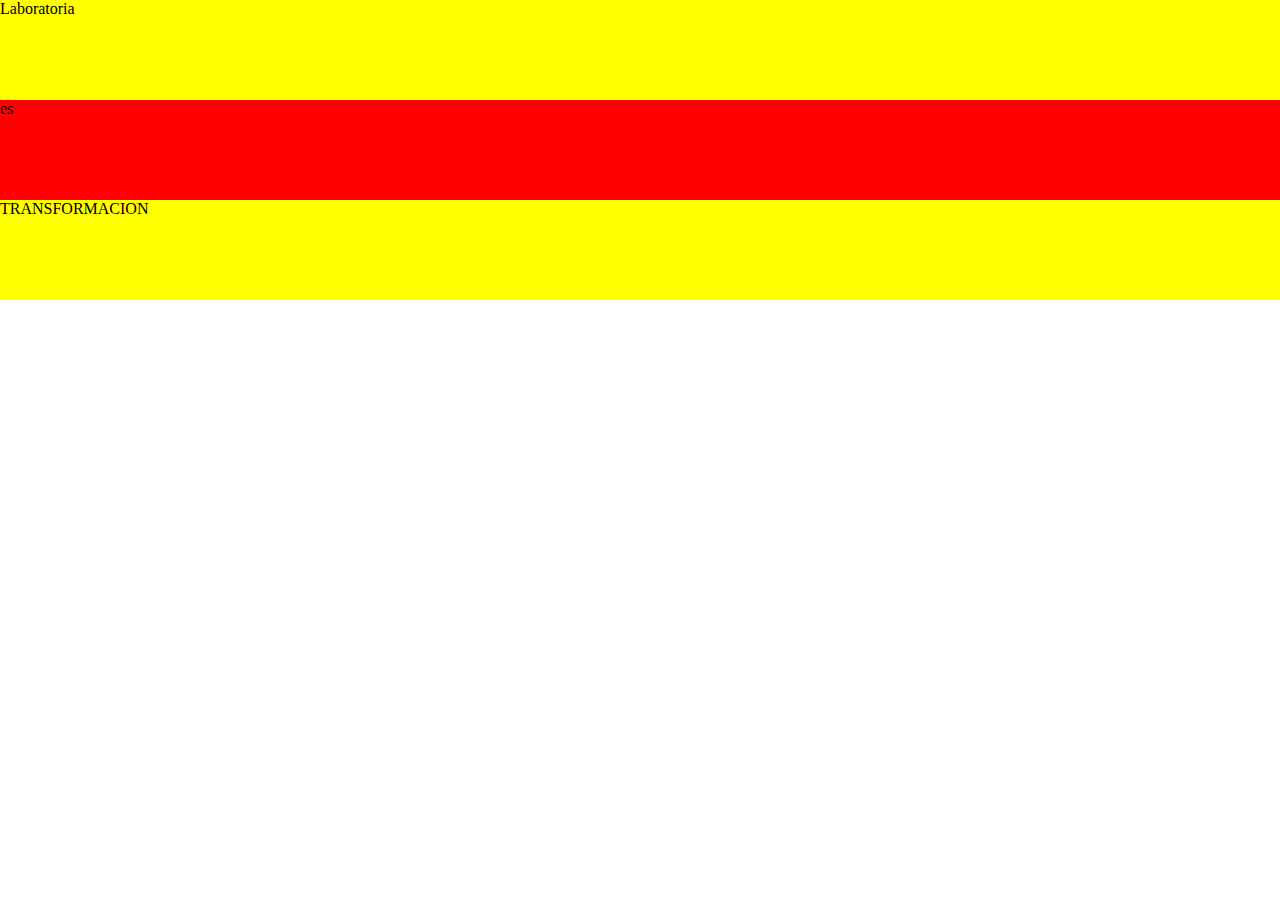
<file: parte-1/index.html>
<!DOCTYPE html>
<html>
	<head>
		<title>La bandera parte 1</title>
		<link rel="stylesheet" type="text/css" href="css/main.css">
	</head>
	<body>
		<div class="yellow">Laboratoria</div>
		<div class="red">es</div>
		<div class="yellow">TRANSFORMACION</div>
	</body>
</html>
</file>
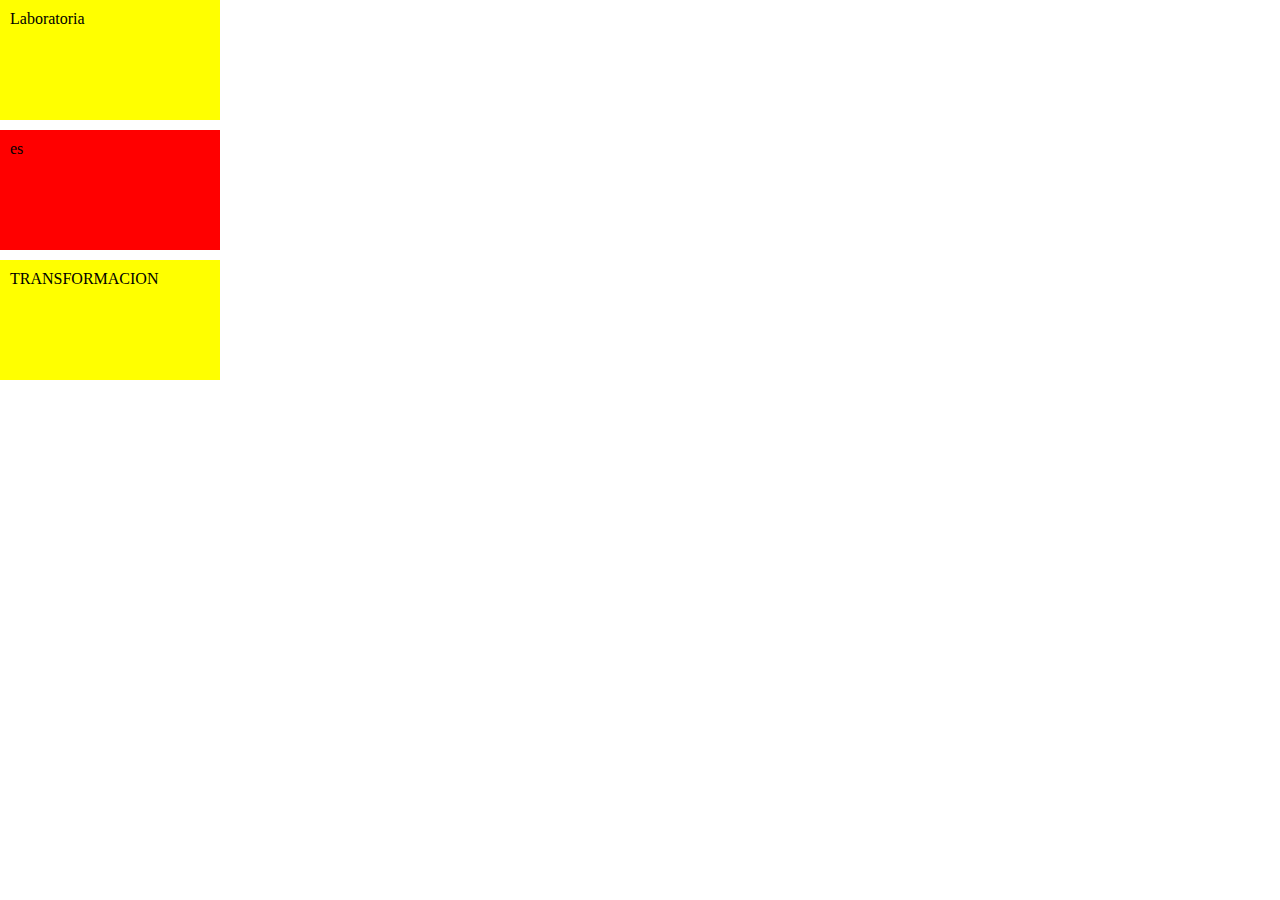
<file: parte-2/index.html>
<!DOCTYPE html>
<html>
	<head>
		<link rel="stylesheet" type="text/css" href="css/main.css">
	</head>
	<body>
		<div class="yellow">Laboratoria</div>
		<div class="red">es</div>
		<div class="yellow">TRANSFORMACION</div>
	</body>
</html>
</file>
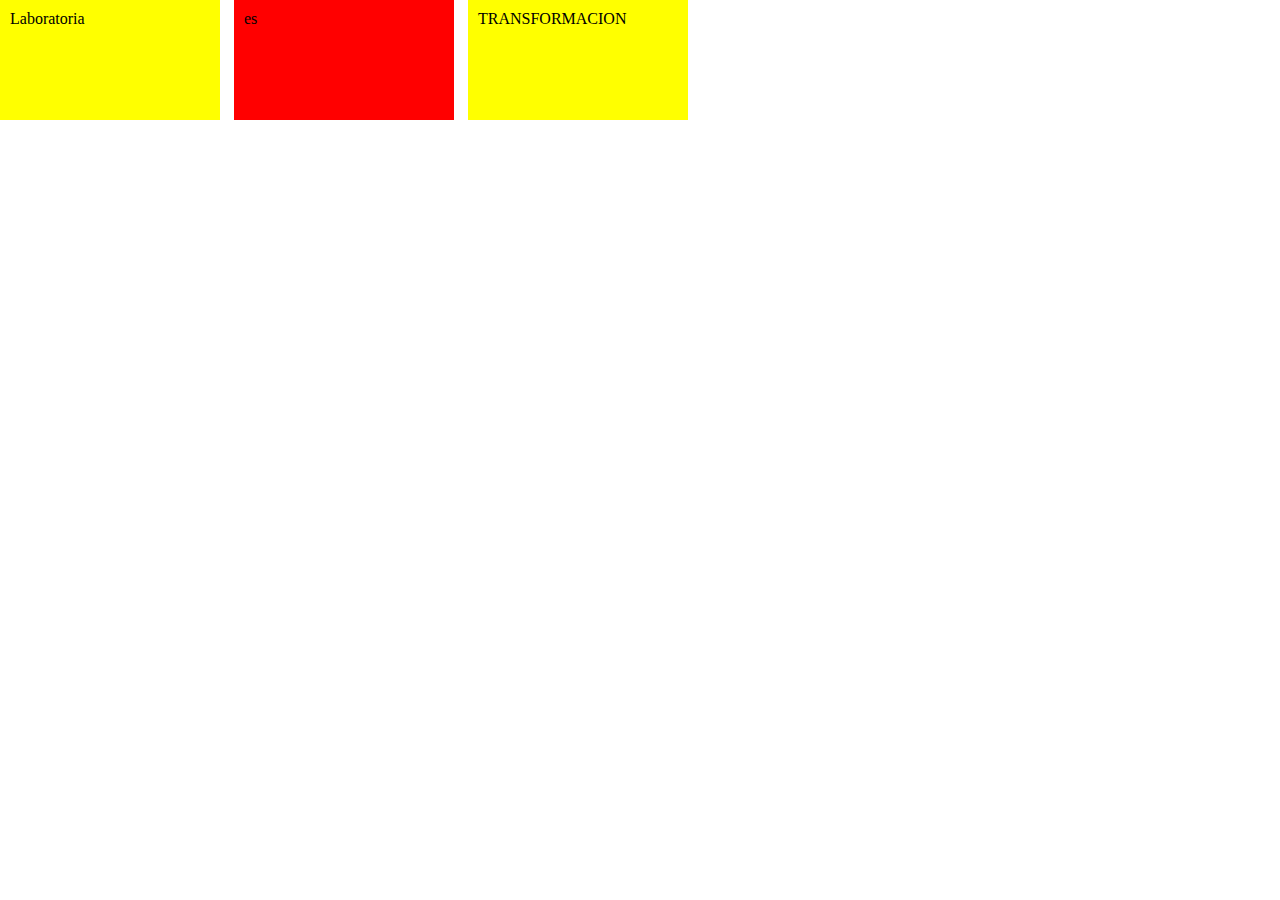
<file: parte-3/index.html>
<!DOCTYPE html>
<html>
	<head>
	<link rel="stylesheet" type="text/css" href="css/main.css">
	</head>
	<body>
		<div class="yellow">Laboratoria</div>
		<div class="red">es</div>
		<div class="yellow">TRANSFORMACION</div>
	</body>
</html>
</file>
<file: parte-1/css/main.css>
.yellow{
	background-color: yellow;
}
.red{
	background-color: red;
}
body{
	margin: 0;
}
.yellow, .red{
	height: 100px;
}
</file>
<file: parte-2/css/main.css>
.yellow{
	background-color: yellow;
}
.red{
	background-color: red;
}
body{
	margin: 0;
}
.yellow, .red{
	height: 100px;
	width: 200px;
	margin-bottom: 10px;
	padding: 10px;
}
</file>
<file: parte-3/css/main.css>
.yellow{
	background-color: yellow;
}
.red{
	background-color: red;
}
body{
	margin: 0;
}
.yellow, .red{
	height: 100px;
	width: 200px;
	margin-bottom: 10px;
	padding: 10px;
	display: inline-block;
	margin-right: 10px;
}
</file>
